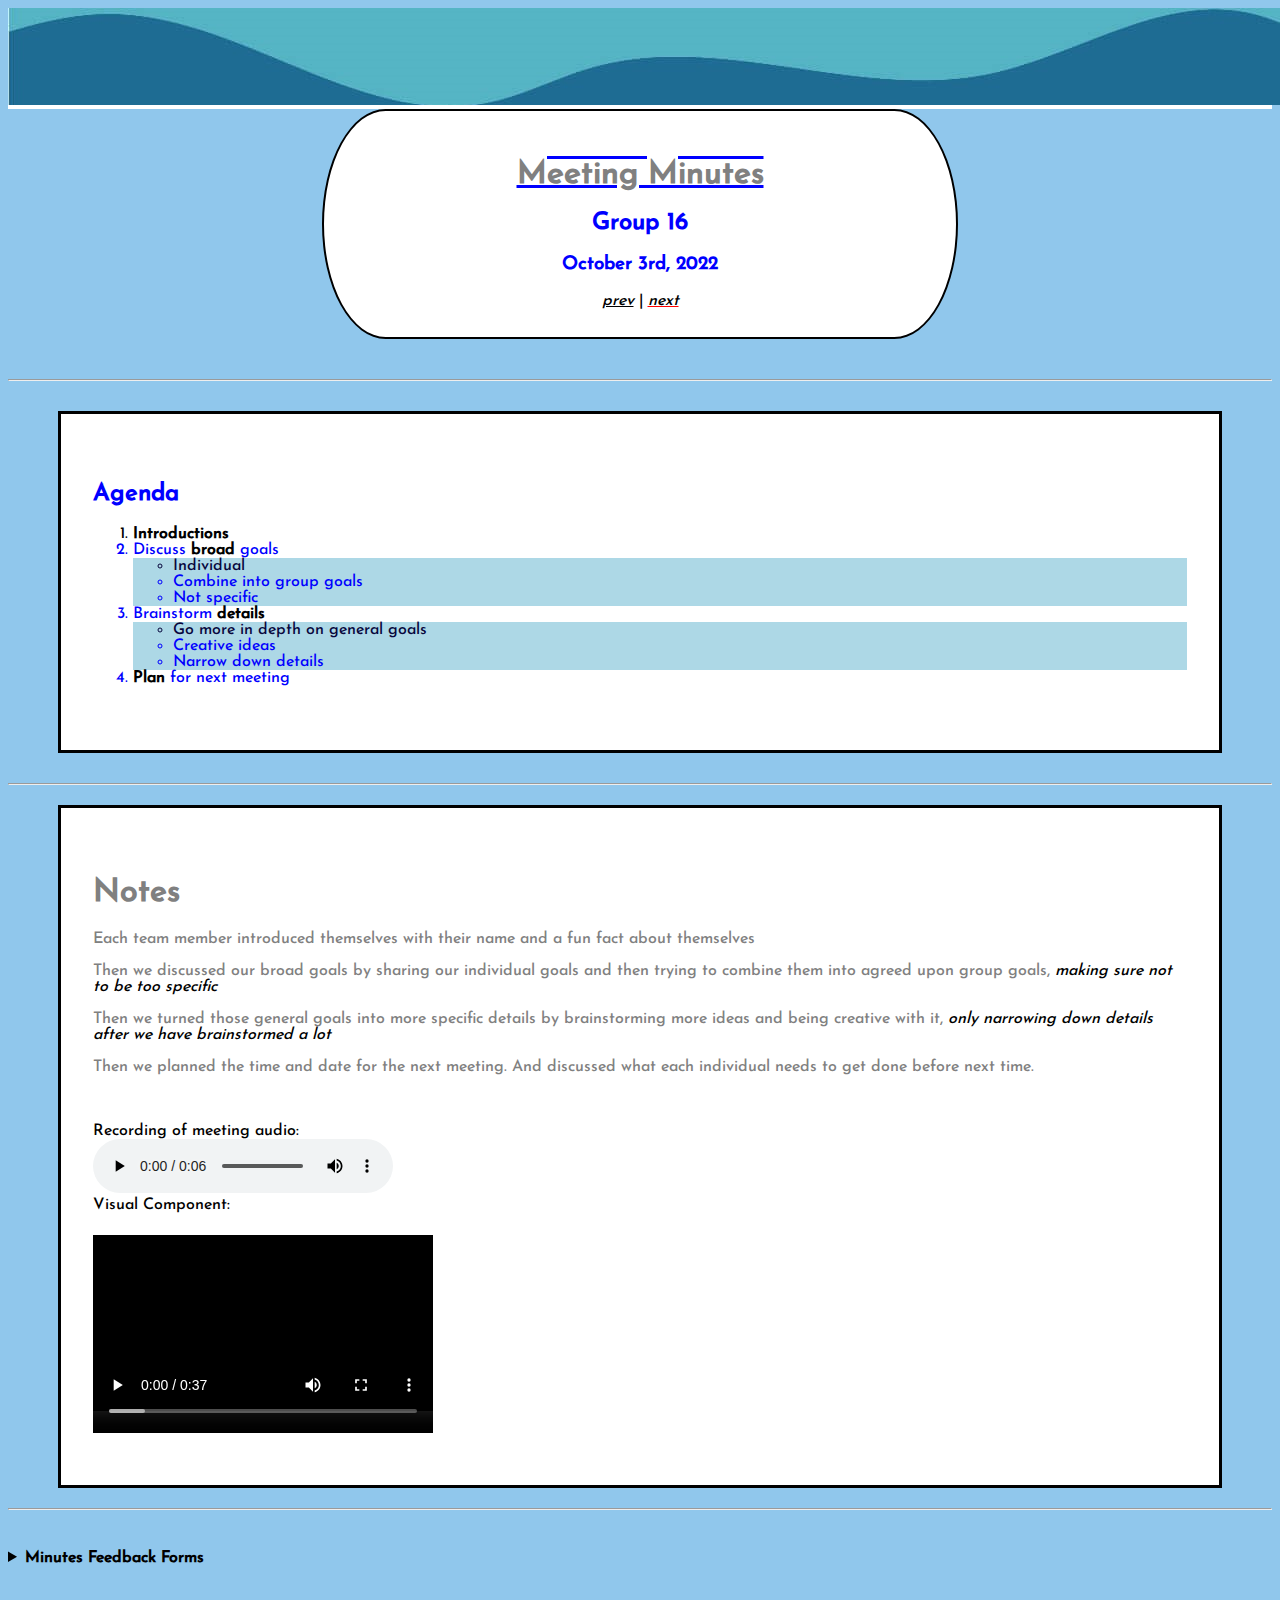
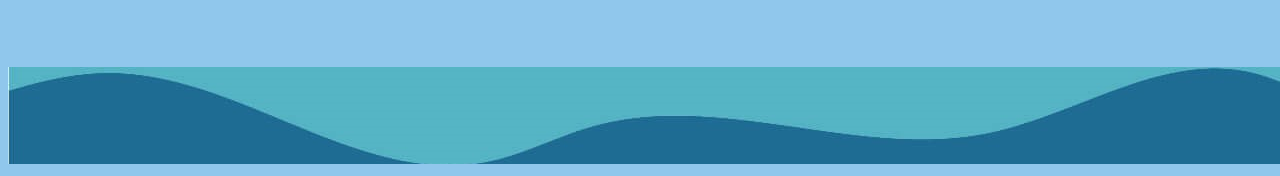
<file: index.html>
<!DOCTYPE html>
<html lang="en">

    <head>
        <title>
            Meeting Minutes
        </title>
        <link rel = "icon" type = "image/jpeg" href = docs/clock.jpg>
        <link rel="stylesheet" href = "myStyle.css" >
        <meta name ="author" content="Raymond Umbas">
    </head>
        



    <body>

        <header>
            <div>
                <img src="docs/waves.jpg" alt = "cool wave pattern border">
                <span></span>
            </div>
        </header>

        <div class = "Title">
            <h1 style = "display:inline; text-decoration: underline overline #0000FF;">Meeting Minutes</h1>
            <h2>Group 16</h2>
            <h3 id ="date">October 3rd, 2022</h3>
            <nav>
                <a href="otherPages/prev.html"><i>prev</i></a> | <a href="otherPages/next.html"><i>next</i></a> 
            </nav>
        </div>
        <br><br>
        <hr>

        <section>
            <div class = "Agenda">
                <h2>Agenda</h2>
                    <ol>
                        <li><b>Introductions</b></li>

                        <li>Discuss <strong>broad</strong> goals
                            <ul>
                                <li class = "firstItem">Individual</li>
                                <li>Combine into group goals</li>
                                <li>Not specific</li>
                            </ul>
                        </li>

                        <li>Brainstorm <strong>details</strong>
                            <ul>
                                <li class = "firstItem">Go more in depth on general goals</li>
                                <li>Creative ideas</li>
                                <li>Narrow down details</li>
                            </ul>
                        </li>

                        <li><strong>Plan</strong> for next meeting</li>
                            
                    </ol>
            </div>
        </section>
        <hr>

        <main>
            <div class = "Notes">
                <h1>Notes</h1>
                <p>
                    Each team member introduced themselves with their name and a fun
                    fact about themselves
                </p>
                <p>
                    Then we discussed our broad goals
                    by sharing our individual goals and then trying to combine them into agreed upon
                    group goals, <em>making sure not to be too specific</em>
                </p>
                <p>
                    Then we turned those general goals into more specific details by brainstorming more ideas
                    and being creative with it, <em>only narrowing down details after we have brainstormed a lot</em>
                </p>
                <p>
                    Then we planned the time and date for the next meeting. And discussed what each individual needs to get done before next time.
                </p>
                <br><br>

                Recording of meeting audio:<br>
                <audio controls><source src = "docs/crickets.mp3" type = "audio/mpeg"></audio><br>

                Visual Component:<br>
                <video width="340" height = "220" controls>
                    <source src = "docs/visual.mp4" type = "video/mp4">
                </video>
            </div>
        </main>
        <hr><br><br>

        <details>
            <summary> <b>Minutes Feedback Forms</b> </summary>
            <form>
                
                    <h2>Adjustment Form</h2>
                    <fieldset>
                    <div class = "AdjustmentForm">
                        <label for="names"> Enter your first and last name:</label>
                        <input list = "name" id="names" name="names">
        
                        <datalist id = "name">
                            <option value="Group Member 1">
                            <option value="Group Member 2">
                            <option value="Group Member 3">
                        </datalist><br><br>
        
                        <label for ="date1">Date of minutes: </label>
                        <input type = "date" id = "date1" name = "date1"><br><br>
        
                        <label for="adjustment-type">Why do you want to adjust the minutes?</label>
                
                        <select name = "adjustments" id = "adjustment-type">
                            <option value = "">(select)</option>
                            <option value = "inaccurate">Inaccurate</option>
                            <option value = "additional">Additional Information</option>
                            <option value = "clarity">Phrasing Clarity</option>
                        </select><br><br>
        
                        <label for="detail">Explain the requested adjustment: <br></label>
                        <textarea id="detail" name="detail" rows = "10" cols = "40"></textarea><br><br>
        
                        <button>Submit</button>
                    </div>
                    </fieldset> 
                
                
                
                    <h2>Rating Form</h2>
                    <fieldset>
                        <div class = "RatingForm">
                        <label for = "date2">Please enter the date of the minutes (mm/dd/yyyy):</label>
                        <input type = "text" id = "date2" name = "date2"><br><br>
            
                        <fieldset>
                            <legend>Rate the helpfulness of these minutes: </legend>
            
                            <div>
                                <input type = "radio" id = "good" name = "rating" value = "good" checked>
                                <label for = "good">good</label>
                            </div>
            
                            <div>
                                <input type = "radio" id = "okay" name = "rating" value = "okay" checked>
                                <label for = "okay">okay</label>
                            </div>
            
                            <div>
                                <input type = "radio" id = "bad" name = "rating" value = "bad" checked>
                                <label for = "bad">bad</label>
                            </div>
                        </fieldset>
            
                        <fieldset>
                            <legend>Which areas can be improved?</legend>
            
                            <div>
                                <input type = "checkbox" id = "title" name="title" >
                                <label for = "title">Title/Heading</label>
                            </div>
            
                            <div>
                                <input type = "checkbox" id = "agenda" name="agenda" >
                                <label for = "agenda">Agenda</label>
                            </div>
            
                            <div>
                                <input type = "checkbox" id = "notes" name="notes" >
                                <label for = "notes">Notes</label>
                            </div>
                        </fieldset><br><br>
            
                        <button>Submit</button>
                    </div>
                    </fieldset>
            
            </form>
        </details>
        <pre>




        </pre>
        <footer>
            <img src="docs/waves.jpg" alt = "cool wave pattern border">
        </footer>
    </body>
</html>
</file>
<file: myStyle.css>
/*NOTE: inline style, display:inline, and text decoration examples in HTML file*/


/*Fonts*/
@font-face {
    font-family: "JosefinSans-Medium";
    src: url(docs/JosefinSans-Medium.ttf);
}

/*Responsiveness: Media Query*/
@media (min-width: 35rem){
    div{
        background-color: white; 
    }
}


/*Class Selectors*/
.Title{

    /*Long-Hand Border*/
    border-style: solid;
    border-width: 2px;      /*Absolute Unit*/
    border-color: black;
    border-radius: 10%/50%; /*Relative Unit*/

    margin:auto; /*Auto Margin*/

    text-align: center;

    /*Long-hand Padding*/
    padding-top: 3em;    
    padding-bottom: 3em; 
    padding-left: 1em;   
    padding-right: 1em;

    display: block;

    height: 130px;  /*Absolute Unit*/
    width: 600px;   /*Absolute Unit*/

    position: static;
}


.Agenda{
    border: solid black;  /*Short-hand Border*/
    margin: 30px 50px 30px;  /*Short-hand Margin*/
    padding: 3em 2em 3em 2em; /*Short-hand Padding*/
    
    position:relative;
}

.Notes{
    border: solid hsl(195, 100%, 0%); /*hue saturation lightness color*/
    padding: 3em 2em 3em 2em;
    
    /*Long-hand Margin*/
    margin-left: 50px;
    margin-right: 50px; 
    margin-top: 20px;
    margin-bottom: 20px;

    display: block;

    min-width: 1000px;
    max-width: 4000px;
}

/*FlexBox Layout*/
.AdjustmentForm{
    display: flex;
    flex-direction: column;
    place-items: center;
    gap: 1;
}

/*Grid Layout*/
.RatingForm{
    display: grid;
    place-items:center;
    justify-content: center;
    grid-template-columns: 50%; /*Relative Unit*/
    grid-template-rows: 10%;    /*Relative Unit*/
}

/*------Selectors--------*/
/*Universal Selector*/
*{
    color: black;
}

/*Element Selector*/
body{
    font-family: "JosefinSans-Medium";
    background-color: rgb(144, 199, 236); /*rgb values color*/
}

/*ID Selector*/
#date{
    color: blue;
}

/*Attribute Selector*/
a[href="otherPages/next.html"]{
    color: red;
}


/*Pseudo-Classe Selectors*/
a:hover{
    color : gray;
}

a:active{
    color: red;
}

h1,h3{ /*Selector List*/
    color:gray;
}

/*---------Combinators---------*/
div ul{ /*Descendant Combinator*/
    background-color: lightblue;
}

div > h2{ /*Child Combinator*/
    color: blue;
}

h1 ~ p{ /*General Sibling Combinator*/
    color : gray;
}

li + li{/*Adjacent Sibling Combinator*/
    color: blue;
}

li.firstItem{ /*Combining Two Selectors*/
    color: #07073d; /*Hex color*/
}
</file>
